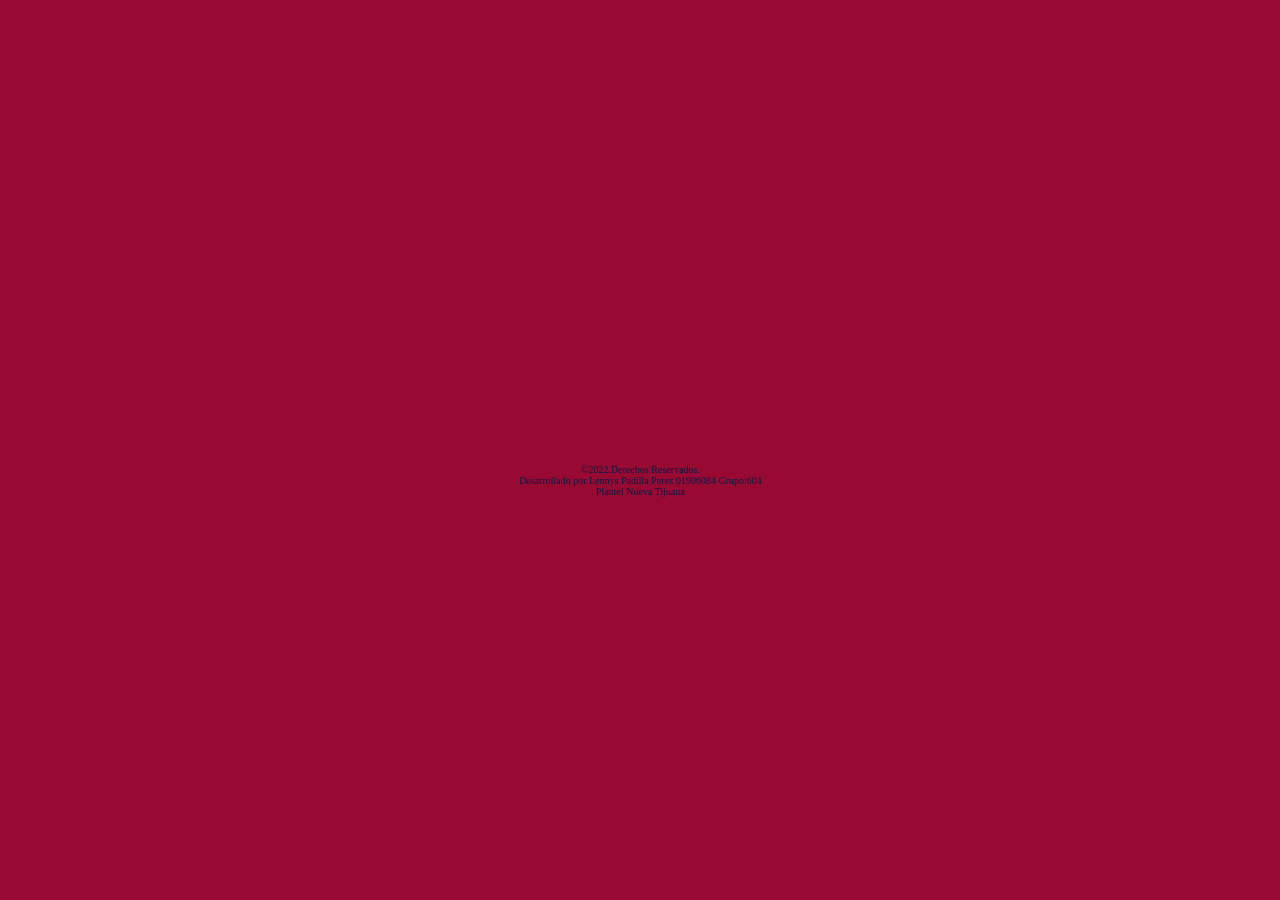
<file: inicio.html>
<html>
 <head>
  <title>
  Lala's Shop
  </title>
	<link rel="shortcut icon" href="logol.jpg">
	 <link rel="stylesheet" href="Estilo.css">
	</head>
	<body background="Fondo_doc.jpg">
	
	<meta http-equiv="refresh" content="5;url=Principal.html">
	<br>
	<br>
	<br>
	<br>
	<br>
	<br>
	<br>
	<center>
	<iframe width="560" height="315" src="https://www.youtube.com/embed/2k9z3271syk?start=14" title="YouTube video player" frameborder="0" allow="accelerometer; autoplay; clipboard-write; encrypted-media; gyroscope; picture-in-picture" allowfullscreen></iframe>
	</center>
	
		<p align="center">
	
	    <font size="1">
	    &copy;2022.Derechos Reservados.
	    <br>
	    Desarrollado por Lennys Padilla Perez 01906084 Grupo:604
	    <br>
	   Plantel Nueva Tijuana
	   </font>
	   </p>
	   </hr>
</body>
</html>
</file>
<file: Estilo.css>
/*codigo para fondo, img y/o color*/
body{
    background:#980A32;
}
/*codigo formato de texto*/
h1{
    size: 25px;
font-style: Times New Roman;
text-align: center;
color: #021C48;
}
/*codigo formato de inf del creador*/
p{
font-size: 15px;
font-style: Times New Roman;
text-align: center;
color:#021C48;

}
/*codigo para formato de tabla*/
table{
border-color: #610B0B;
font-size: 12px;
font-style: Times New Roman;
text-align: center;
border: 2;
width: 90%;
}
/*formato de recuadros de tabla*/
td{
background-color: #F79F81;
text-align: center;
}
/*formato color de tabla*/
th{
background-color: white;
}
/*formato de tabla de botones de direccion*/
.sin{
border-style: transparent;
border:0;
background-color: transparent;
}
/*tabla de contactos*/
.con{
border: 2;
border-color: black;
width: 30%;
height: 20%;
}
/*tama�o de botones */
.b{
width: 150;
height: 150;
}
.a{
width: 300px;
height: 150px;
}
/*tama�o de logo*/
.j{
width: 500;
height: 300;
}
/*tama�o de imagenes en historia*/
.g{
width: 300;
height: 150;
}
/*tama�o de imagenes en tabla de servicios*/
.imagen{
width: 300;
height: 250;
}
.div1{
background: #C25E7B;
border-radius: 10px;
margin: auto;
}
.div2{
background: #D15D7E;
border-radius: 10px;
margin: auto;;
}
.div3{
background: #C11849;
border-radius: 10px;
margin: auto;
}
.div4{
background: #ABC8FA;
border-radius: 10px;
margin: auto;
}
.caja{
height: 400px;
width: 300px;
border: 0px solid white;
background: white;
margin: 20px;
color: black;
text-align: center;
font-family: "lato", sans-serif;
display: inline-block;
}
.caja:hover{
/* Colocar sombra al div*/
    /* x y Radio color*/
box-shadow: 0 0 20px white;
/* Cambia el tama�o de escala del div*/
transform: scale(1.3);
}
.caja-texto{
padding-bottom: 5px;
padding-top: 2px;
font-size: 20px;
color: light blue;
font-weight: bold;
}
.texto-adicional{
padding-top: 5px;
font-size: 15px;
}
@font-face{
	font-family:"mifuente";
	src:url(RolasanSignature.ttf);
}
#fuente-RolasanSignature{
	font-family:"mifuente";
	}

#fuente-google{
font-family: 'Libre Baskerville', serif;
}

.navegacion{
	display:flex;
	height:100px;
}

.navegacion-item{
	flex:1;
	color:#FF6433;
	font-weight:bold;
	font-size:15px;
	display:flex;
	transition:flex-grow 0.2s;
	justify-content:center;
	align-items:center;
	}
	
.navegacion-item:hover .navegacion-titulo{
	transform:rotate(-90deg);
	margin:0;
	transform:transform 0.2s 0.2s
	
}
	
.navegacion-item:nth-child(1){
	Background:#FF9978
}
	
.navegacion-item:nth-child(2){
	background:#FCC2AF
}
.navegacion-item:nth-child(3){
	Background:#FF9978
}
	
.navegacion-item:nth-child(4){
	background:#FCC2AF
	
 .navegacion-titulo{
</file>
